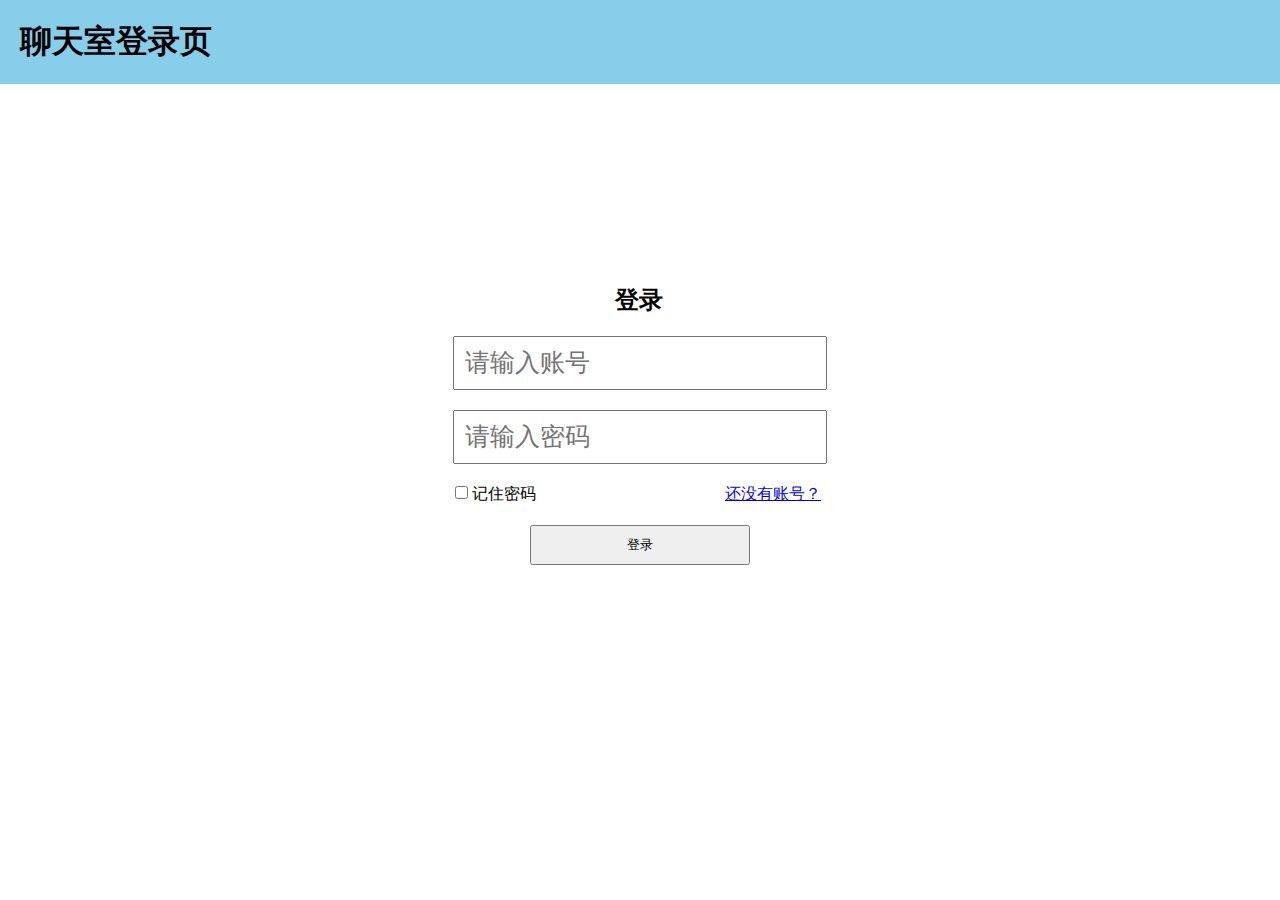
<file: index.html>
<!DOCTYPE html>
<html lang="en">
<head>
    <meta charset="UTF-8">
    <meta http-equiv="X-UA-Compatible" content="IE=edge">
    <meta name="viewport" content="width=device-width, initial-scale=1.0">
    <title>Document</title>
    <link rel="stylesheet" href="./css/index.css">
    <script src="./js/jquery-1.11.0.min.js"></script>
    <script src="./js/index.js"></script>
</head>
<body>
    <div id="head">
        <h1 class="chat_room">聊天室登录页</h1>
    </div>


    <div id="body">
        <h2 class="title">登录</h2>
        <form action="">
            <input type="text" class="account" placeholder="请输入账号" name="account">
            <input type="password" class="password" placeholder="请输入密码" name="password">
            <input type="checkbox" name="remember" class="rmb">
            <span>记住密码</span>
            <a href="./register.html" class="to_register">还没有账号？</a>
            <input type="submit" value="登录" class="login_btn" >
        </form>
        
    </div>
</body>
</html>
</file>
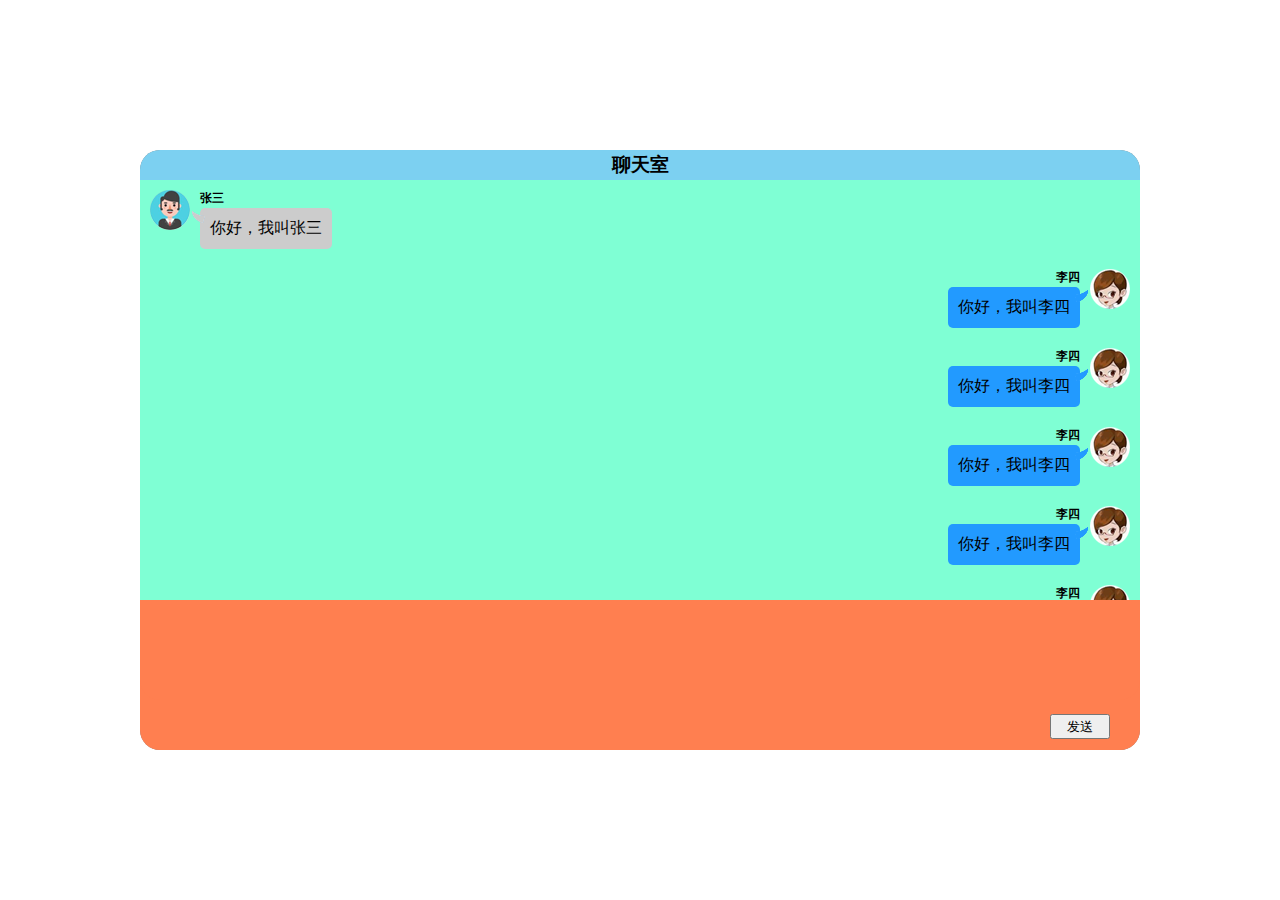
<file: chat_room.html>
<!DOCTYPE html>
<html lang="en">
<head>
    <meta charset="UTF-8">
    <meta http-equiv="X-UA-Compatible" content="IE=edge">
    <meta name="viewport" content="width=device-width, initial-scale=1.0">
    <title>Document</title>
    <link rel="stylesheet" href="./css/chat_room.css">
</head>
<body>
    <div id="window">
        <div class="top">
            <h3>聊天室</h3>
        </div>

        <div class="chat_block">
            <ul class="talk_list">
                <li class="left_word">
                    <img src="./images/person02.png" alt="" >
                    <h4>张三</h4>
                    <br>
                    <div class="chat_content">你好，我叫张三</div>
                </li>

                <li class="right_word">
                    <img src="./images/person01.png" alt="" >
                    <h4>李四</h4>
                    <br>
                    <div class="chat_content">你好，我叫李四</div>
                </li>
                <li class="right_word">
                    <img src="./images/person01.png" alt="" >
                    <h4>李四</h4>
                    <br>
                    <div class="chat_content">你好，我叫李四</div>
                </li>
                <li class="right_word">
                    <img src="./images/person01.png" alt="" >
                    <h4>李四</h4>
                    <br>
                    <div class="chat_content">你好，我叫李四</div>
                </li>
                <li class="right_word">
                    <img src="./images/person01.png" alt="" >
                    <h4>李四</h4>
                    <br>
                    <div class="chat_content">你好，我叫李四</div>
                </li>
                <li class="right_word">
                    <img src="./images/person01.png" alt="" >
                    <h4>李四</h4>
                    <br>
                    <div class="chat_content">你好，我叫李四</div>
                </li>

                <li class="left_word">
                    <img src="./images/person02.png" alt="" >
                    <h4>张三</h4>
                    <br>
                    <div class="chat_content">你好，我叫张三</div>
                </li>
            </ul>
        </div>

        <div class="send_block">
            <textarea></textarea>
            <button class="send_btn">发送</button>
        </div>
    </div>
</body>
</html>
</file>
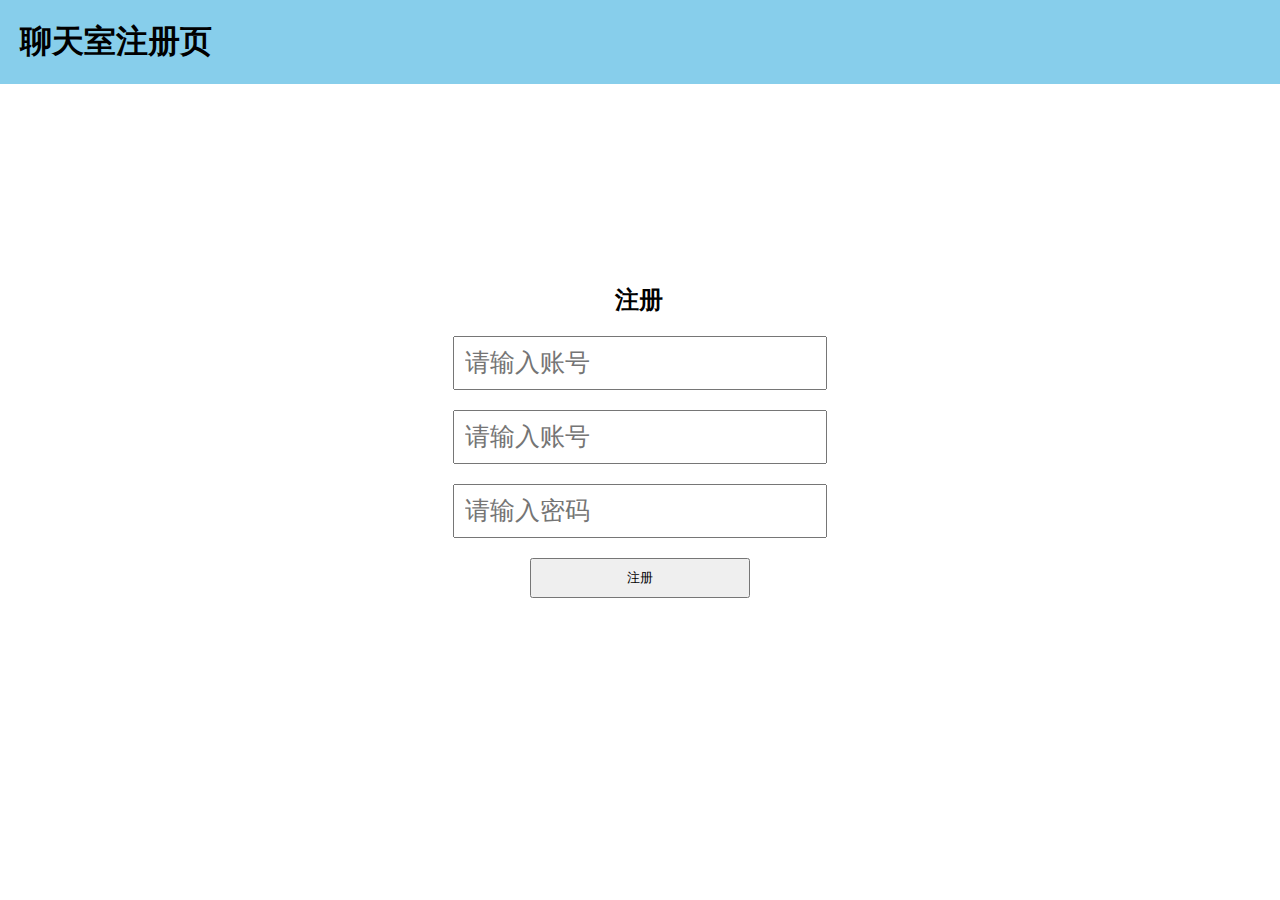
<file: register.html>
<!DOCTYPE html>
<html lang="en">
<head>
    <meta charset="UTF-8">
    <meta http-equiv="X-UA-Compatible" content="IE=edge">
    <meta name="viewport" content="width=device-width, initial-scale=1.0">
    <title>Document</title>
    <link rel="stylesheet" href="./css/register.css">
</head>
<body>
    <div id="head">
        <h1 class="chat_room">聊天室注册页</h1>
    </div>


    <div id="body">
        <h2 class="title">注册</h2>
        <form action="">
            <input type="text" class="account" placeholder="请输入账号" name="account_reg">
            <input type="text" class="account" placeholder="请输入账号" name="account_reg_again">
            <input type="password" class="password" placeholder="请输入密码" name="password_reg">
            <input type="submit" value="注册" class="login_btn">
        </form>
        
    </div>
</body>
</html>
</file>
<file: css/index.css>
*{
    margin: 0;
    padding: 0;
    font-family: 宋体;
}

body{
    background-color: #fff;
}

#head{
    background-color: skyblue;
}

#head .chat_room{
    padding: 20px;
}

#body{
    width: 1200px;
    margin: 200px auto;
}

#body .title{
    width: 50px;
    margin: 0 auto;
}

#body .account,.password{
    width: 350px;
    height: 50px;
    font-size: 25px;
    padding: 0 10px;
    display: block;
    margin: 20px auto;
}

#body .rmb{
    display: inline-block;
    margin-left: 415px;
}

#body .to_register{
    margin-left: 185px;
}

#body .login_btn{
    width: 220px;
    height: 40px;
    display: block;
    margin: 20px auto;
}
</file>
<file: css/chat_room.css>
*{
    margin: 0;
    padding: 0;
    font-family: 宋体;
    box-sizing: border-box;
}

body{
    background-color: #fff;
}

li{
    list-style: none;
}

#window{
    width: 1000px;
    height: 600px;
    background-color: gray;
    margin: 150px auto;
    border-radius: 20px;
}

#window .top{
    width: 100%;
    height: 30px;
    background-color: rgb(124, 208, 241);
    border-top-left-radius: 20px;
    border-top-right-radius: 20px;
}

#window .top h3{
    text-align: center;
    line-height: 30px;
}

#window .talk_list{
    height: 100%;
    overflow: auto;
}

#window .talk_list::-webkit-scrollbar {
    display: none;
 }

#window .chat_block{
    width: 100%;
    height: 70%;
    background-color: aquamarine;
}

#window .chat_block .left_word{
    padding: 10px;
    overflow: hidden;
}

#window .chat_block .left_word img{
    float: left;
}

#window .chat_block .left_word h4{
    float: left;
    margin-left: 10px;
    font-size: 12px;
}

#window .chat_block .left_word .chat_content{
    float: left;
    margin-left: 10px;
    background-color: #cccccc;
    border-radius: 5px;
    padding: 10px;
    position: relative;
}

#window .chat_block .left_word .chat_content::before{
    content: '';
    position: absolute;
    left: -8px;
    top: 3px;
    width: 13px;
    height: 12px;
    background: url('../images/corner01.png') no-repeat;
}


#window .chat_block .right_word{
    padding: 10px;
    overflow: hidden;
}

#window .chat_block .right_word img{
    float: right;
}

#window .chat_block .right_word h4{
    float: right;
    margin-right: 10px;
    font-size: 12px;
}

#window .chat_block .right_word .chat_content{
    float: right;
    margin-right: 10px;
    background-color: #229aff;
    border-radius: 5px;
    padding: 10px;
    position: relative;
}

#window .chat_block .right_word .chat_content::before{
    content: '';
    position: absolute;
    right: -8px;
    top: 3px;
    width: 13px;
    height: 12px;
    background: url('../images/corner02.png') no-repeat;
}




#window .send_block{
    position: relative;
    z-index: 10;
    width: 100%;
    height: 150px;
    background-color: coral;
    border-bottom-left-radius: 20px;
    border-bottom-right-radius: 20px;
}

#window .send_block textarea{
    width: 100%;
    height: 100px;
    font-size: 20px;
    padding: 10px;
    border-bottom-left-radius: 20px;
    border-bottom-right-radius: 20px;
    background-color: coral;
    resize: none;
    border: none;
    outline: none;
}

#window .send_block .send_btn{
    float: right;
    width: 60px;
    height: 25px;
    margin-right: 30px;
    margin-top: 10px;

}
</file>
<file: css/register.css>
*{
    margin: 0;
    padding: 0;
    font-family: 宋体;
}

body{
    background-color: #fff;
}

#head{
    background-color: skyblue;
}

#head .chat_room{
    padding: 20px;
}

#body{
    width: 1200px;
    margin: 200px auto;
}

#body .title{
    width: 50px;
    margin: 0 auto;
}

#body .account,.password{
    width: 350px;
    height: 50px;
    font-size: 25px;
    padding: 0 10px;
    display: block;
    margin: 20px auto;
}


#body .login_btn{
    width: 220px;
    height: 40px;
    display: block;
    margin: 20px auto;
}
</file>
